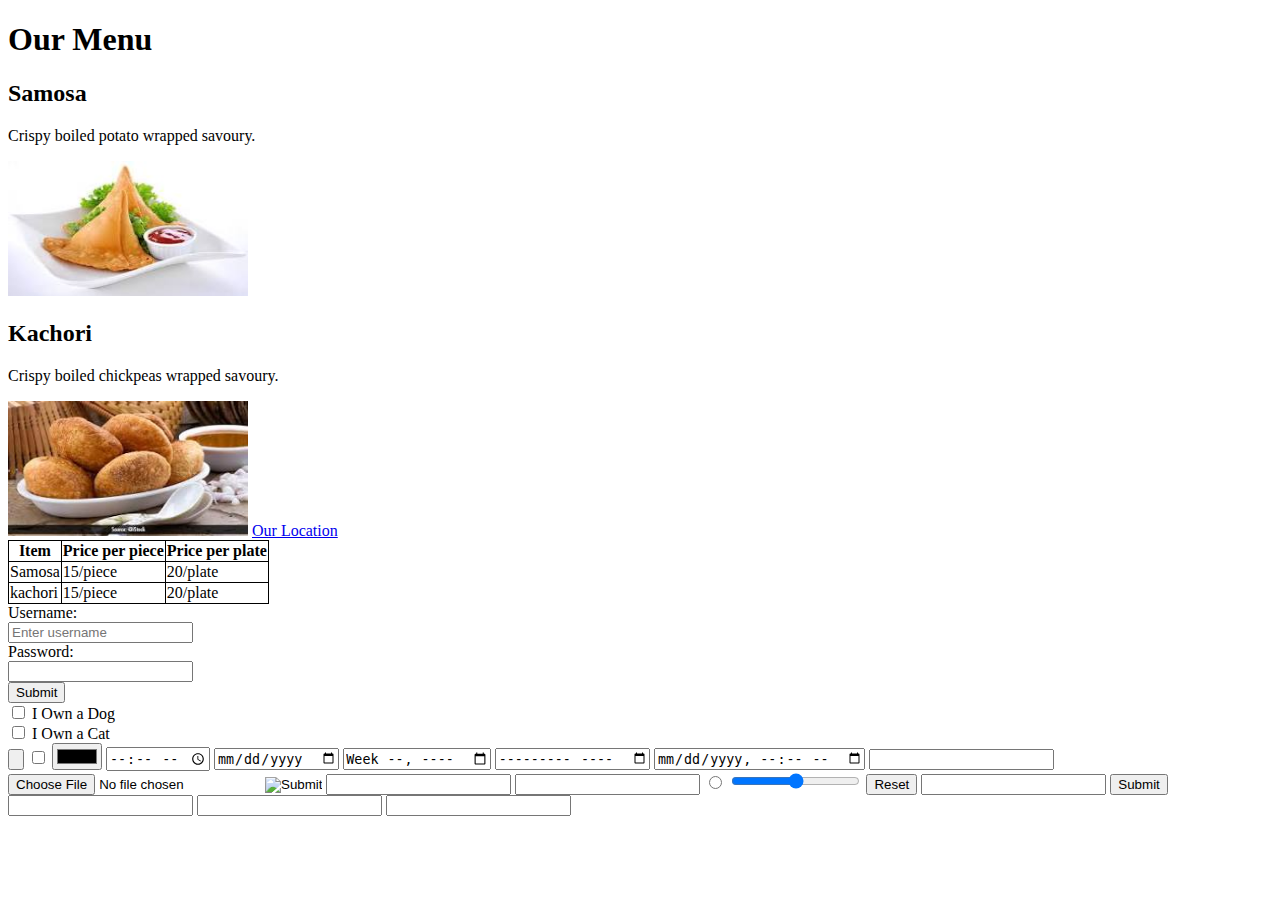
<file: 1.0 intro/index.html>
<!DOCTYPE html>
<html>

<head>
    <title>
        Little Lemon
    </title>
</head>

<body>
    <h1>
        Our Menu
    </h1>
    <h2>Samosa</h2>
    <p>Crispy boiled potato wrapped savoury.</p>
    <img src="samosa.jpeg" width="240" height="135" alt="samosa" />
    <h2>Kachori</h2>
    <p>Crispy boiled chickpeas wrapped savoury.</p>
    <img src="kachori.jpeg" width="240" height="135" alt="kachori" />
    <a href="location.html">Our Location</a>
    <style>
        table,
        th,
        td {
            border: 1px solid black;
            border-collapse: collapse;
        }
    </style>
    <table>
        <tr>
            <th>Item</th>
            <th>Price per piece</th>
            <th>Price per plate</th>
        </tr>
        <tr>
            <td>Samosa</td>
            <td>15/piece</td>
            <td>20/plate</td>
        </tr>
        <tr>
            <td>kachori</td>
            <td>15/piece</td>
            <td>20/plate</td>
        </tr>
    </table>
    <form action="/registration" method="POST">
        <label for="username">Username:</label><br />
        <input type="text" name="username" placeholder="Enter username" />
        <br />
        <label for="password">Password:</label><br />
        <input type="password" /><br />
        <input type="submit" />

    </form>
    <form action="/registration" method=POST>
        <input type="checkbox" name="dog" value="Dog" />
        <label for="dog">I Own a Dog</label><br />
        <input type="checkbox" name="cat" value="Cat" />
        <label for="cat">I Own a Cat</label>
    </form>
    <form direction="column">
        <input type="button">
        <input type="checkbox">
        <input type="color">
        <input type="time">
        <input type="date">
        <input type="week">
        <input type="month">
        <input type="datetime-local">
        <input type="email">
        <input type="file">
        <input type="hidden">
        <input type="image">
        <input type="number">
        <input type="password">
        <input type="radio">
        <input type="range">
        <input type="reset">
        <input type="search">
        <input type="submit">
        <input type="tel">
        <input type="text">
        <input type="url">
    </form>
    
</body>

</html>
</file>
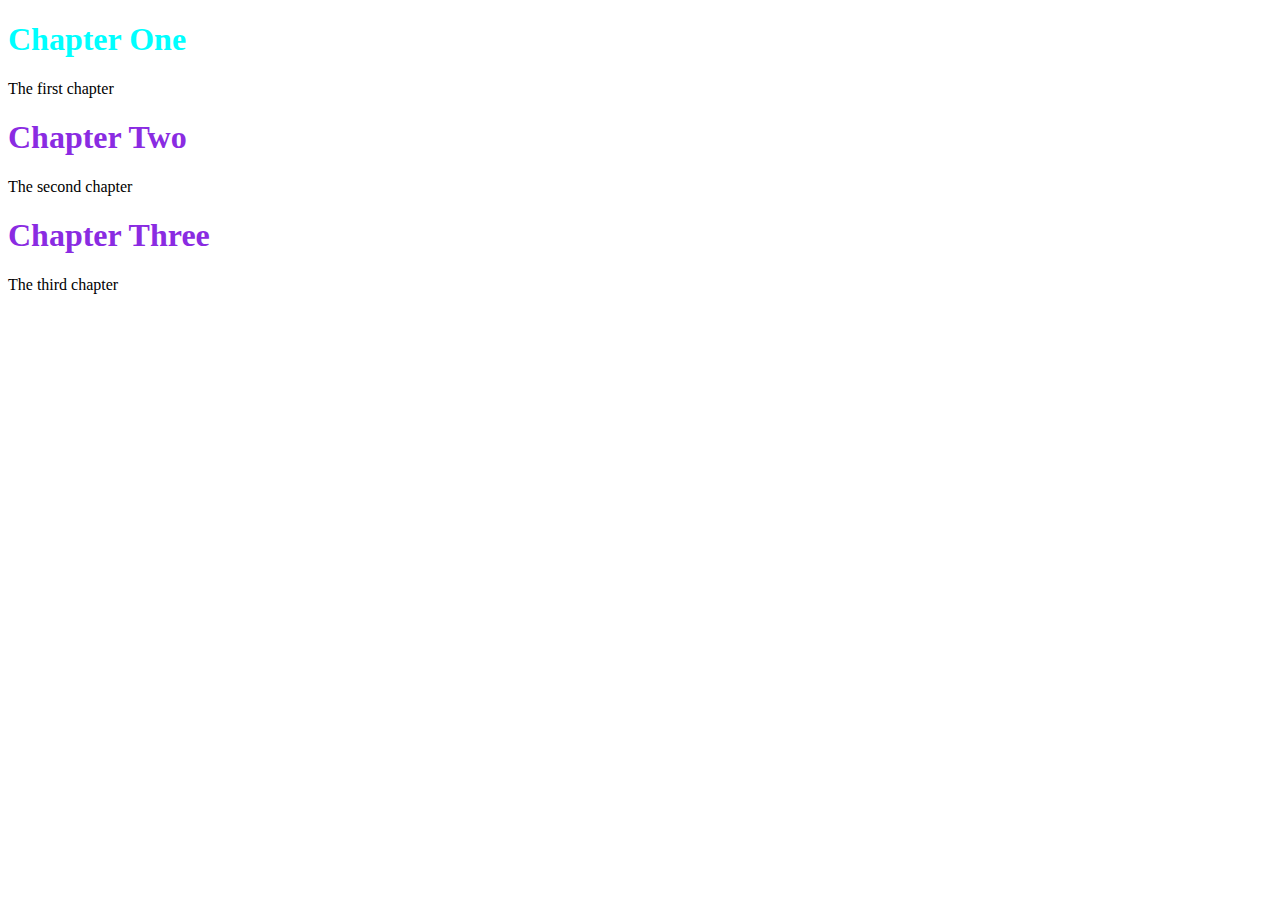
<file: 1.1 css basics/index.html>
<!DOCTYPE html>
<html lang="en">

<head>
    <meta charset="UTF-8">
    <meta name="viewport" content="width=device-width, initial-scale=1.0">
    <link rel="stylesheet" href="style.css" />
    <title>Document</title>
</head>

<body>
    <h1 id="header1">Chapter One</h1>
    <p>The first chapter</p>
    <h1>Chapter Two</h1>
    <p>The second chapter</p>
    <h1>Chapter Three</h1>
    <p>The third chapter</p>
</body>

</html>
</file>
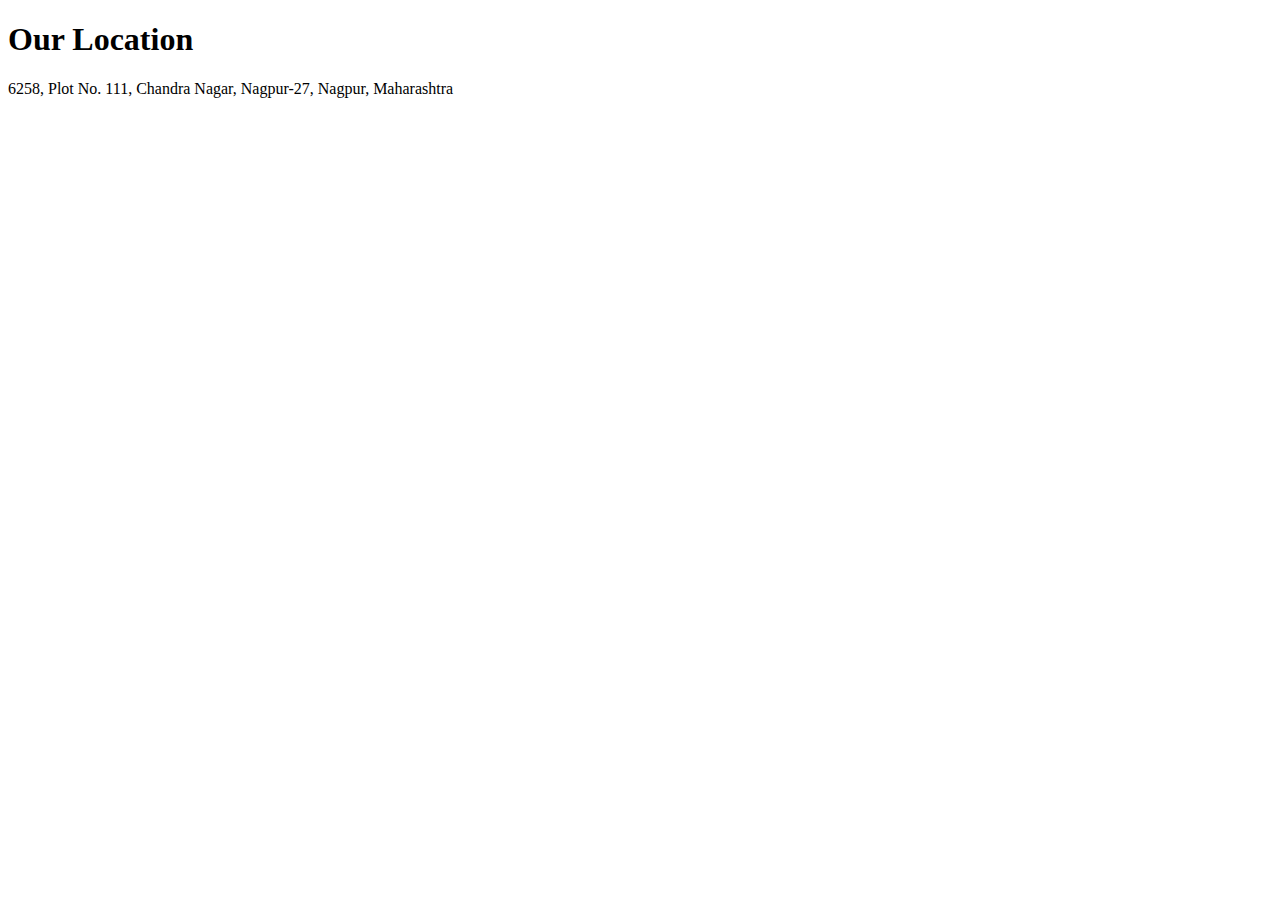
<file: 1.0 intro/location.html>
<!DOCTYPE html>
<html>

<head>
    <title>Little Lemon</title>
</head>

<body>
    <h1>Our Location</h1>
    <p>
        6258, Plot No. 111, Chandra Nagar, Nagpur-27, Nagpur, Maharashtra
    </p>
</body>

</html>
</file>
<file: 1.1 css basics/style.css>
h1 {
    color: blueviolet
}

#header1 {
    color: cyan
}
</file>
